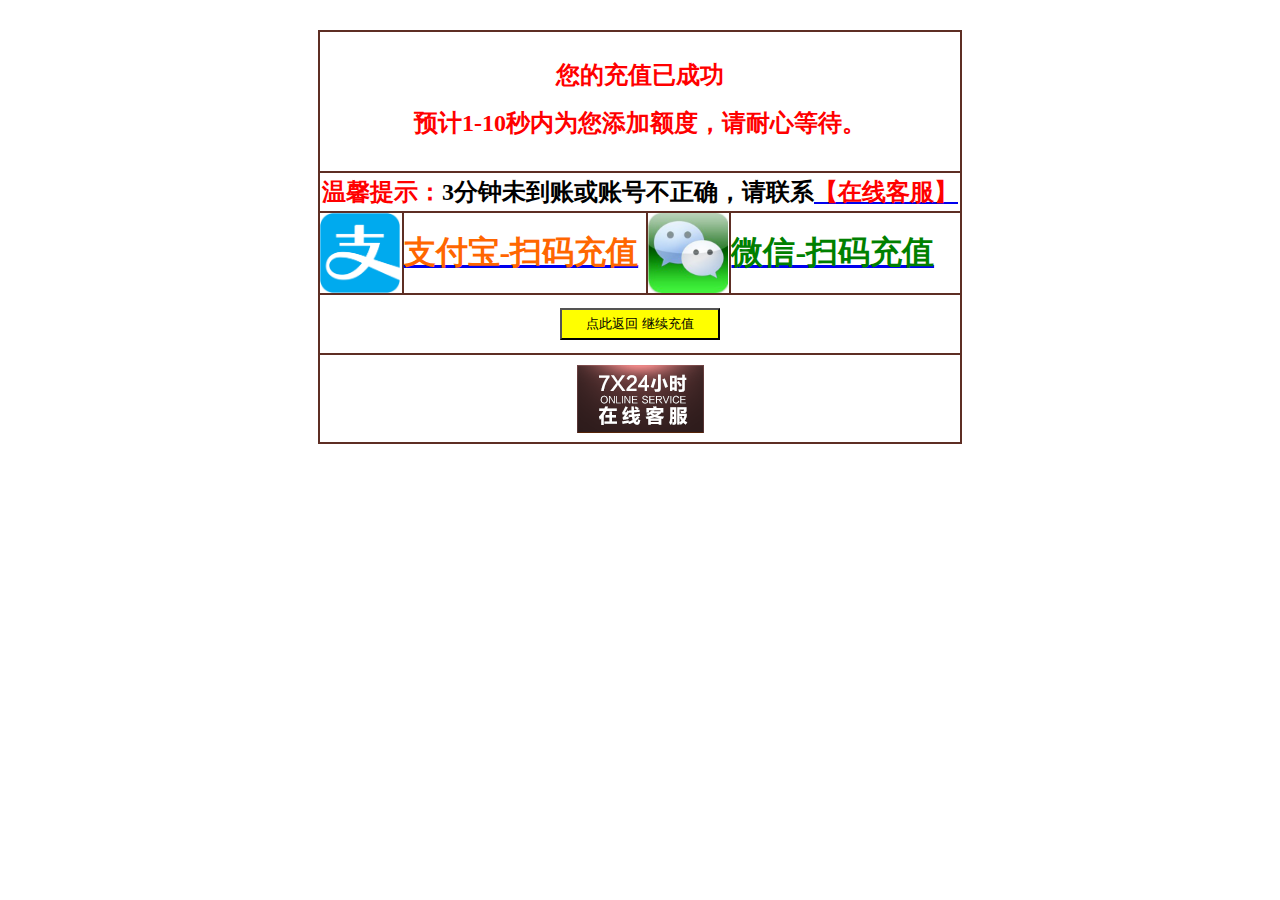
<file: success/index.html>
<html>

<head>
<meta http-equiv="Content-Type" content="text/html; charset=utf-8">
<title>澳亚国际.微信支付，支付宝快速充值中心</title>
<link rel="shortcut icon" href="#" type="image/x-icon" />
</head>

<body>

            <table width="51%" border="1" align="center" cellpadding="0" cellspacing="0" bordercolor="#5E2E24" style="margin-top:30px;" height="372">
              <tr>
                 <td height="40" colspan="4">
					<p align="center" style="color: rgb(0, 0, 0); font-family: Simsun; font-size: medium; font-style: normal; font-variant: normal; font-weight: normal; letter-spacing: normal; line-height: normal; orphans: auto; text-indent: 0px; text-transform: none; white-space: normal; widows: 1; word-spacing: 0px; -webkit-text-stroke-width: 0px;">
					<b><font color="#FF0000" size="5"><br>
					您的充值已成功</font></b></p>
					<p align="center" style="color: rgb(0, 0, 0); font-family: Simsun; font-size: medium; font-style: normal; font-variant: normal; font-weight: normal; letter-spacing: normal; line-height: normal; orphans: auto; text-indent: 0px; text-transform: none; white-space: normal; widows: 1; word-spacing: 0px; -webkit-text-stroke-width: 0px;">
					<b><font color="#FF0000" size="5">预计1-10秒内为您添加额度，请耐心等待。<br>
　</font></b></td>
              </tr>
              <tr>
                 <td height="40" colspan="4">
					<p align="center">
					<b style="color: rgb(0, 0, 0); font-family: Simsun; font-size: medium; font-style: normal; font-variant: normal; letter-spacing: normal; line-height: normal; orphans: auto; text-align: -webkit-center; text-indent: 0px; text-transform: none; white-space: normal; widows: 1; word-spacing: 0px; -webkit-text-stroke-width: 0px;">
					<font size="5"><font color="#FF0000">温馨提示：</font>3分钟未到账或账号不正确，请联系<a target="_blank" href="https://static.meiqia.com/dist/standalone.html?_=t&eid=93887"><font color="#FF0000">【在线客服】</font></a></font></b></td>
              </tr>
              <tr>
                 <td height="71" width="11%"><a href="https://7001.com/">
					<img border="0" src="images/zfb.jpg" width="80" height="80"></a></td>
                 <td height="71" width="37%"><b><font size="6" color="#FF6600">
					<a href="https://7001.com/"><font color="#FF6600">
					<span style="text-decoration: none">支付宝-扫码充值</span></font></a></font></b></td>
                 <td height="71" width="11%"><a href="https://7001.com/">
					<img border="0" src="images/wx.jpg" width="80" height="80"></a></td>
                 <td height="71" width="35%"><b><font size="6" color="#FF6600">
					<a href="https://7001.com/"><font color="#008000">
					<span style="text-decoration: none">微信-扫码充值</span></font></a></font></b></td>
              </tr>
              <tr>
                 <td height="60" colspan="4">
					<p align="center"><font color="#FF0000">
					<a href="https://7001.com/">
					<font size="3" color="#FF0000">
					<input type="button" onclick="window.location.href='https://7001.com/'" value="点此返回 继续充值" style="width: 160px; padding: 5px; background: #FFFF00"></font></a></font></td>
              </tr>
              <tr>
                 <td height="89" colspan="4">
					<p align="center">
					<a target="_blank" href="https://static.meiqia.com/dist/standalone.html?_=t&eid=93887">
					<img border="0" src="images/kf.png"></a></td>
              </tr>
              </table>
            
</body>

</html>
</file>
